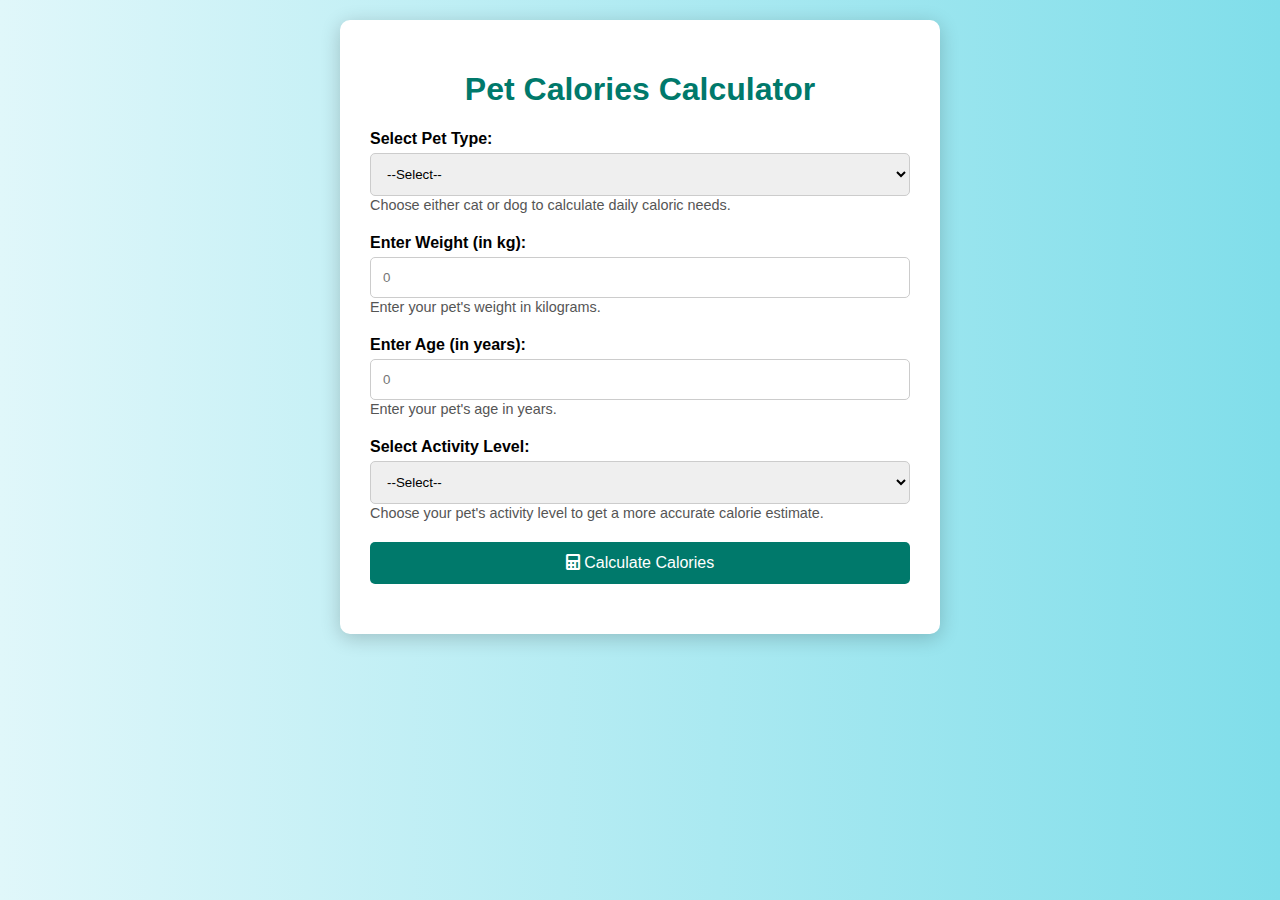
<file: index.html>
<!DOCTYPE html>
<html lang="en">
<head>
    <meta charset="UTF-8">
    <meta name="viewport" content="width=device-width, initial-scale=1.0">
    <title>Pet Calories Calculator</title>
    <link rel="stylesheet" href="style.css">
    <link rel="stylesheet" href="https://cdnjs.cloudflare.com/ajax/libs/font-awesome/5.15.4/css/all.min.css">
</head>
<body>
    <div class="container">
        <h1>Pet Calories Calculator</h1>
        <form id="caloriesForm" aria-labelledby="formTitle">
            <div class="form-group">
                <label for="petType">Select Pet Type:</label>
                <select id="petType" required aria-required="true" aria-describedby="petTypeHelp">
                    <option value="">--Select--</option>
                    <option value="cat">Cat</option>
                    <option value="dog">Dog</option>
                </select>
                <small id="petTypeHelp" class="form-text">Choose either cat or dog to calculate daily caloric needs.</small>
            </div>

            <div class="form-group" id="neuteredGroup" style="display: none;">
                <label for="neutered">Is your cat neutered?</label>
                <select id="neutered" aria-required="true">
                    <option value="">--Select--</option>
                    <option value="yes">Yes</option>
                    <option value="no">No</option>
                </select>
            </div>

            <div class="form-group">
                <label for="weight">Enter Weight (in kg):</label>
                <input type="number" id="weight" min="1" max="50" placeholder="0">
                <small class="form-text">Enter your pet's weight in kilograms.</small>
            </div>
            <div class="form-group">
                <label for="age">Enter Age (in years):</label>
                <input type="number" id="age" min="0" max="50" placeholder="0">
                <small class="form-text">Enter your pet's age in years.</small>
            </div>

            <div class="form-group">
                <label for="activityLevel">Select Activity Level:</label>
                <select id="activityLevel" required aria-required="true">
                    <option value="">--Select--</option>
                    <option value="low">Low (Sedentary)</option>
                    <option value="moderate">Moderate (Active)</option>
                    <option value="high">High (Very Active)</option>
                </select>
                <small class="form-text">Choose your pet's activity level to get a more accurate calorie estimate.</small>
            </div>

            <button type="submit"><i class="fas fa-calculator"></i> Calculate Calories</button>
        </form>

        <div id="result" class="result"></div>
    </div>

    <script src="script.js"></script>
</body>
</html>
</file>
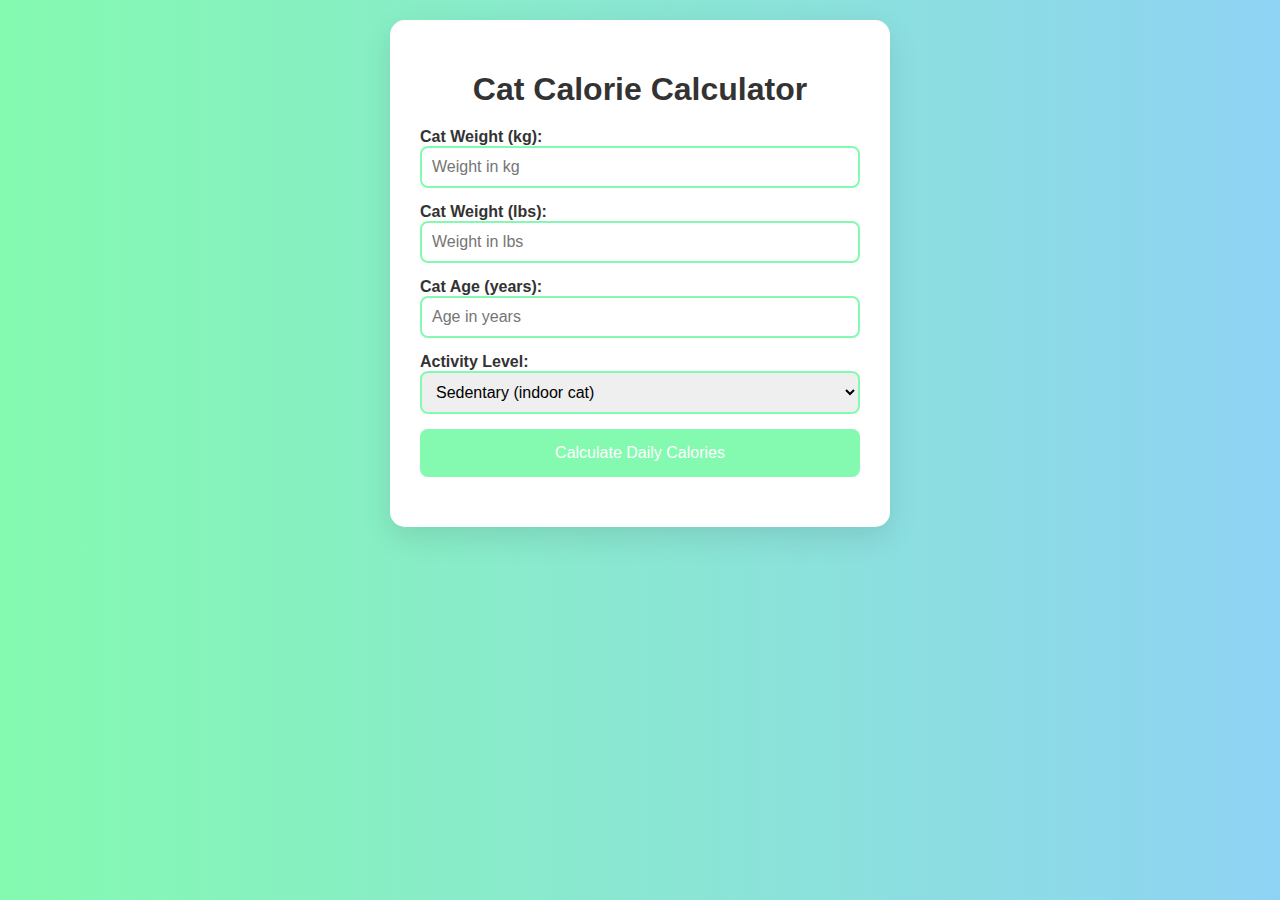
<file: New folder (2)/index.html>
<!DOCTYPE html>
<html lang="en">
<head>
    <meta charset="UTF-8">
    <meta name="viewport" content="width=device-width, initial-scale=1.0">
    <title>Cat Calorie Converter</title>
    <link rel="stylesheet" href="style.css">
</head>
<body>
    <div class="container">
        <h1>Cat Calorie Calculator</h1>
        <div class="converter">
            <div class="input-group">
                <label for="weight-kg">Cat Weight (kg):</label>
                <input type="number" id="weight-kg" placeholder="Weight in kg" />
            </div>
            <div class="input-group">
                <label for="weight-lbs">Cat Weight (lbs):</label>
                <input type="number" id="weight-lbs" placeholder="Weight in lbs" />
            </div>
            <div class="input-group">
                <label for="age">Cat Age (years):</label>
                <input type="number" id="age" placeholder="Age in years" />
            </div>
            <div class="input-group">
                <label for="activity-level">Activity Level:</label>
                <select id="activity-level">
                    <option value="1.2">Sedentary (indoor cat)</option>
                    <option value="1.4">Lightly Active</option>
                    <option value="1.6">Active</option>
                    <option value="1.8">Very Active (outdoor cat)</option>
                </select>
            </div>
            <button id="calculate-btn">Calculate Daily Calories</button>
            <div class="result" id="result"></div>
        </div>
    </div>
    <script src="script.js"></script>
</body>
</html>
</file>
<file: style.css>
* {
    box-sizing: border-box;
}

body {
    font-family: 'Arial', sans-serif;
    background: linear-gradient(to right, #e0f7fa, #80deea);
    margin: 0;
    padding: 20px;
}

.container {
    max-width: 600px;
    margin: auto;
    background: white;
    padding: 30px;
    border-radius: 10px;
    box-shadow: 0 4px 20px rgba(0, 0, 0, 0.2);
}

h1 {
    text-align: center;
    color: #00796b;
}

.form-group {
    margin-bottom: 20px;
}

label {
    display: block;
    margin-bottom: 5px;
    font-weight: bold;
}

input, select {
    width: 100%;
    padding: 12px;
    border-radius: 5px;
    border: 1px solid #ccc;
    transition: border-color 0.3s ease, box-shadow 0.3s ease;
}

input:focus, select:focus {
    border-color: #00796b;
    box-shadow: 0 0 5px rgba(0, 121, 107, 0.5);
}

button {
    width: 100%;
    padding: 12px;
    background-color: #00796b;
    color: white;
    border: none;
    border-radius: 5px;
    cursor: pointer;
    font-size: 16px;
    transition: background-color 0.3s ease, transform 0.3s ease;
}

button:hover {
    background-color: #004d40;
    transform: translateY(-2px);
}

.result {
    margin-top: 20px;
    font-size: 1.2em;
    text-align: center;
    color: #00796b;
}

.result p {
    margin-top: 10px;
}

.form-text {
   font-size: 0.9em; 
   color: #555; 
}
</file>
<file: New folder (2)/style.css>
* {
    box-sizing: border-box;
}

body {
    font-family: 'Arial', sans-serif;
    background: linear-gradient(to right, #84fab0, #8fd3f4);
    margin: 0;
    padding: 20px;
    color: #333;
}

.container {
    max-width: 500px;
    margin: auto;
    background: white;
    padding: 30px;
    border-radius: 15px;
    box-shadow: 0 10px 30px rgba(0, 0, 0, 0.1);
}

h1 {
    text-align: center;
    margin-bottom: 20px;
    color: #333;
}

.converter {
    display: flex;
    flex-direction: column;
}

.input-group {
    margin-bottom: 15px;
}

label {
    margin-bottom: 5px;
    font-weight: bold;
}

input, select {
    width: 100%;
    padding: 10px;
    border: 2px solid #84fab0;
    border-radius: 8px;
    font-size: 16px;
    transition: border-color 0.3s;
}

input:focus, select:focus {
    border-color: #8fd3f4;
}

button {
    background-color: #84fab0;
    color: white;
    padding: 15px;
    border: none;
    border-radius: 8px;
    font-size: 16px;
    cursor: pointer;
    transition: background-color 0.3s;
}

button:hover {
    background-color: #8fd3f4;
}

.result {
    margin-top: 20px;
    text-align: center;
    font-size: 1.2em;
    color: #333;
}
</file>
